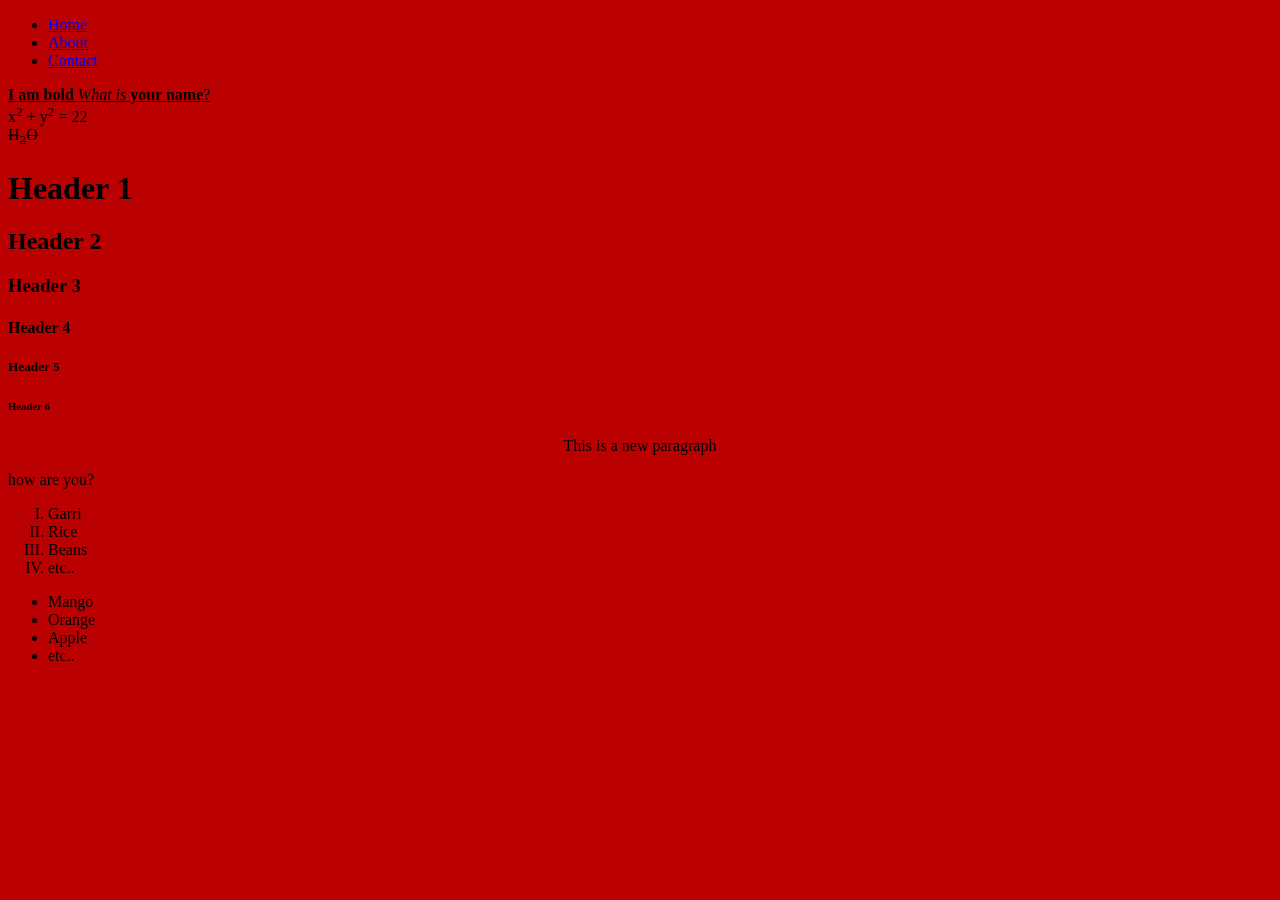
<file: index.html>
<!DOCTYPE html>
<html lang="en">
<head>
    <meta charset="UTF-8">
    <meta name="viewport" content="width=device-width, initial-scale=1.0">
    <title>My first Basic Website</title>
</head>
<body bgcolor="baby pink">
    <ul>
        <li><a href="index.html">Home</a></li>
        <li><a href="aboutus.html">About</a></li>
        <li><a href="contact.html">Contact</a></li>
    </ul>
    <u><b>I am bold</b> <em>What is</em> <b>your name</b>?</u><br>
    x<sup>2</sup> + y<sup>2</sup> = 22<br>
    <del>H<sub>2</sub>O</del>
    <h1>Header 1</h1>
    <h2>Header 2</h2>
    <h3>Header 3</h3>
    <h4>Header 4</h4>
    <h5>Header 5</h5>
    <h6>Header 6</h6>

    <p align="center">This is a new paragraph</p> how are you?
    <ol type="I">
        <li>Garri</li>
        <li>Rice</li>
        <li>Beans</li>
        <li>etc..</li>
    </ol>
     <ul>
        <li>Mango</li>
        <li>Orange</li>
        <li>Apple</li>
        <li>etc..</li>
     </ul>

</body>
</html>
</file>
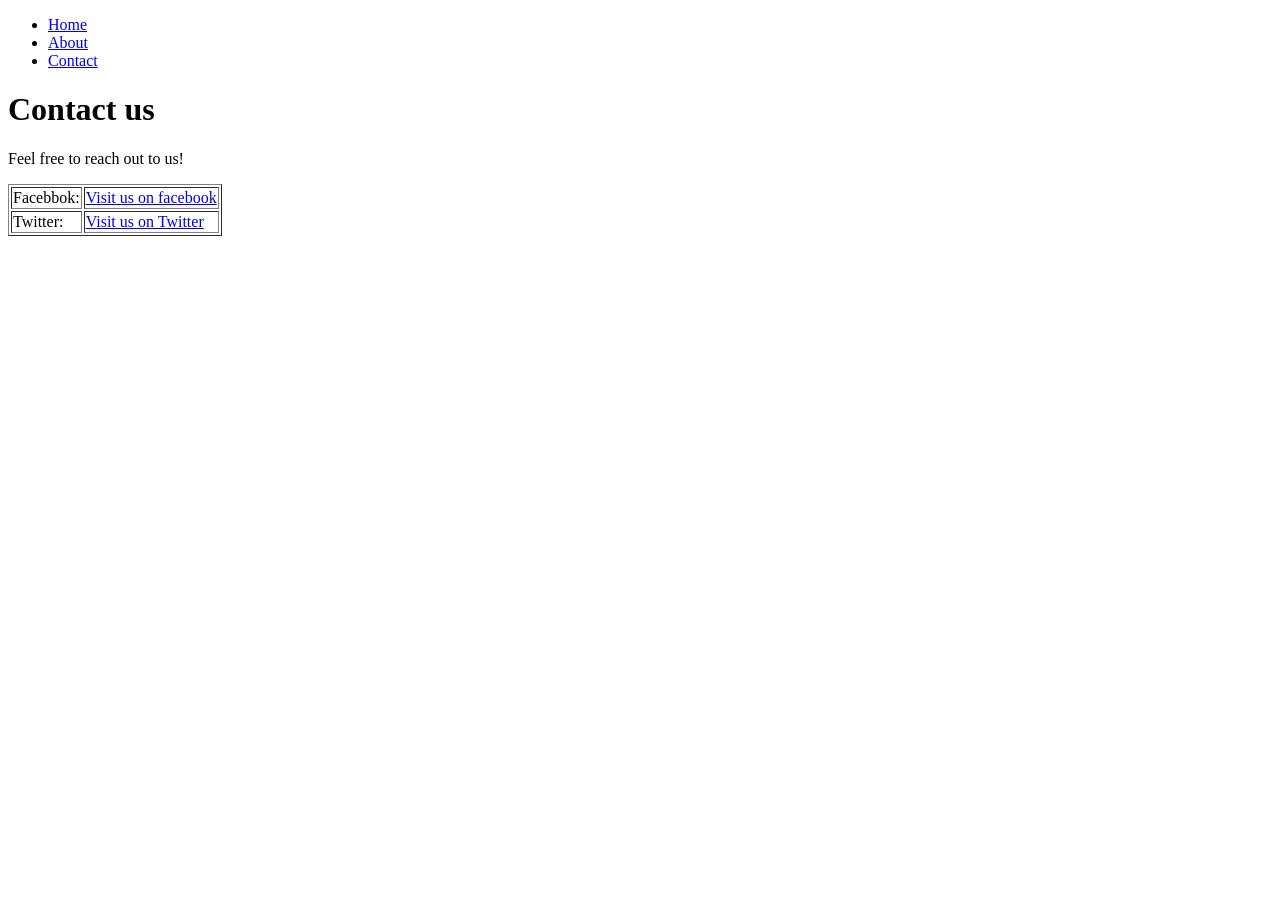
<file: contact.html>
<!DOCTYPE html>
<html lang="en">
<head>
    <meta charset="UTF-8">
    <meta name="viewport" content="width=device-width, initial-scale=1.0">
    <title>Contact us</title>
</head>
<body>
    <ul>
        <li><a href="index.html">Home</a></li>
        <li><a href="aboutus.html">About</a></li>
        <li><a href="contact.html">Contact</a></li>
    </ul>
    <h1>Contact us</h1>
    <p>Feel free to reach out to us!</p>
    <table border="1">
        <tr>
            <td>Facebbok: </td>
            <td>
                <a href="https://www.facebook.com">Visit us on facebook</a>
            </td>
        </tr>
        <tr>
            <td>Twitter: </td>
            <td>
                <a href="https://www.twitter.com">Visit us on Twitter</a>
            </td>
        </tr>
    </table>
</body>
</html>
</file>
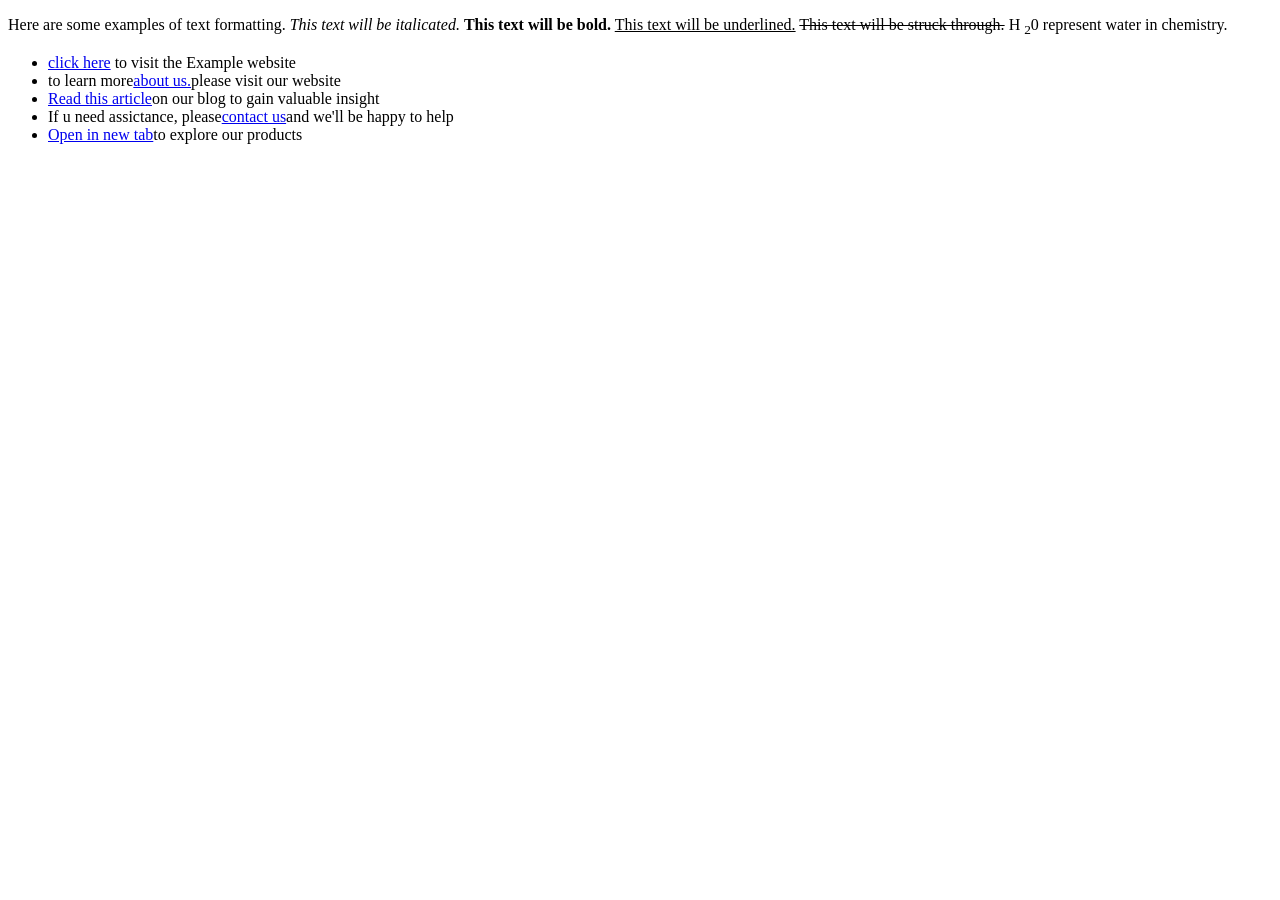
<file: dex.html>
<!DOCTYPE html>
<html lang="en">
<head>
    <meta charset="UTF-8">
    <meta name="viewport" content="width=device-width, initial-scale=1.0">
    <title>Document</title>
</head>
<body>
    <p>Here are some examples of text formatting. <em>This text will be italicated.</em> <b>This text will be bold.</b> <u>This text will be underlined.</u> <del>This text will be struck through.</del> H <sub>2</sub>0 represent water in chemistry.</p>
 <ul>
        <li><a href="index.html">click here</a> to visit the Example website</li>
        <li> to learn more<a href="aboutus.html">about us.</a>please visit our website</li>
        <li><a href="contact.html">Read this article</a>on our blog to gain valuable insight</li>
        <li>If u need assictance, please<a href="register.html">contact us</a>and we'll be happy to help</li>
        <li><a href="dex.html">Open in new tab</a>to explore our products</li>
    </ul>
</body>
</html>
</file>
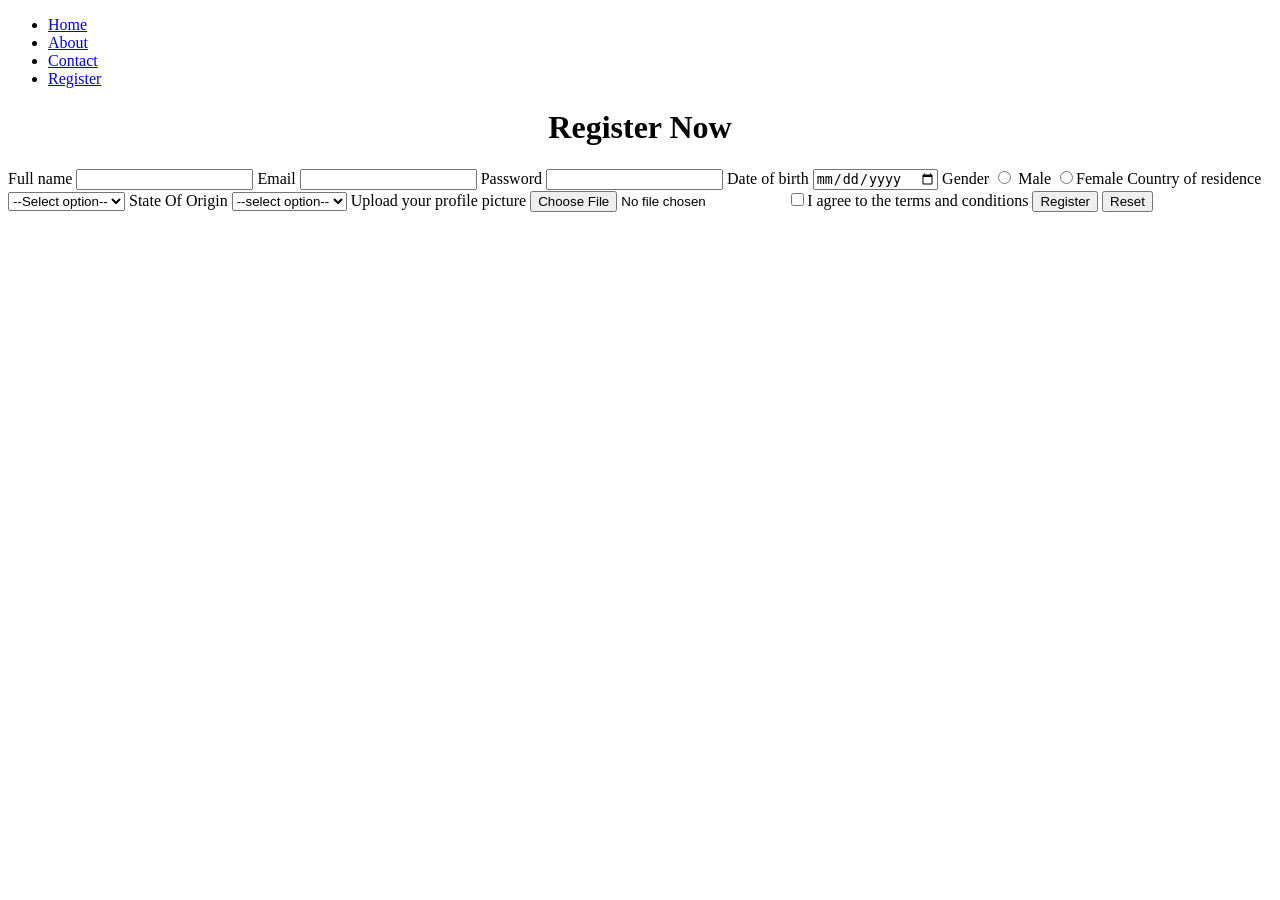
<file: loginpage.html>
<!DOCTYPE html>
<html lang="en">
<head>
    <meta charset="UTF-8">
    <meta name="viewport" content="width=device-width, initial-scale=1.0">
    <title>Login / Register Now</title>
</head>
<body>
    <div class="navbar">
        <ul>
        <li><a href="index.html" class="active">Home</a></li>
        <li><a href="aboutus.html" class="active">About</a></li>
        <li><a href="contact.html"  class="active">Contact</a></li>
        <li><a href="register.html" class="active">Register</a></li>
    </ul>
    </div>
    <center>
        <h1>Register Now</h1>
    </center>
    <form action="process.php" method="post">
        <label class="label">Full name</label>
        <input type="text" name="fullname" required class="input">
        <label class="label">Email</label>
        <input type="email" name="email" required class="input">
        <label class="label">Password</label>
        <input type="password" name="password" required class="input">
        <label class="label">Date of birth</label>
        <input type="date" name="dob" required class="input">
        <label class="label">Gender</label>
        <input type="radio" name="gender" value="male"> Male
        <input type="radio" name="gender" value="female">Female 
        <label class="label">Country of residence</label>
        <select name="country" required>
            <option>--Select option--</option>
            <option value="nigeria">Nigeria</option>
        </select>
        <label class="label">State Of Origin</label>
        <select name="state" required class="input">
            <option>--select option--</option>
            <option value="Abia">Abia</option>
            <option value="Adamawa">Adamawa</option>
            <option value="Akwa Ibom">Akwa Ibom</option>
            <option value="Anambra">Anambra</option>
            <option value="Bauchi">Bauchi</option>
            <option value="Bayelsa">Bayelsa</option>
            <option value="Benue">Benue</option>
            <option value="Borno">Borno</option>
            <option value="Cross River">Cross River</option>
            <option value="Delta">Delta</option>
            <option value="Ebonyi">Ebonyi</option>
            <option value="Edo">Edo</option>
            <option value="Ekiti">Ekiti</option>
            <option value="Enugu">Enugu</option>
            <option value="Gombe">Gombe</option>
            <option value="Imo">Imo</option>
            <option value="Jigawa">Jigawa</option>
            <option value="Kaduna">Kaduna</option>
            <option value="Kano">Kano</option>
            <option value="Katsina">Katsina</option>
            <option value="Kebbi">Kebbi</option>
            <option value="Kogi">Kogi</option>
            <option value="Kwara">Kwara</option>
            <option value="Lagos">Lagos</option>
            <option value="Nasarawa">Nasarawa</option>
            <option value="Niger">Niger</option>
            <option value="Ogun">Ogun</option>
            <option value="Ondo">Ondo</option>
            <option value="Osun">Osun</option>
            <option value="Oyo">Oyo</option>
            <option value="Plateau">Plateau</option>
            <option value="Rivers">Rivers</option>
            <option value="Sokoto">Sokoto</option>
            <option value="Taraba">Taraba</option>
            <option value="Yobe">Yobe</option>
            <option value="Zamfara">Zamfara</option>
            <option value="FCT">FCT</option>
        </select>
        <label class="label">Upload your profile picture</label>
        <input type="file" name="profile_picture" class="input">
        <input type="checkbox" name="terms" required >I agree to the terms and conditions 
        <button type="submit">Register</button>
        <button type="reset">Reset</button>
    </form>
</body>
</html>
</file>
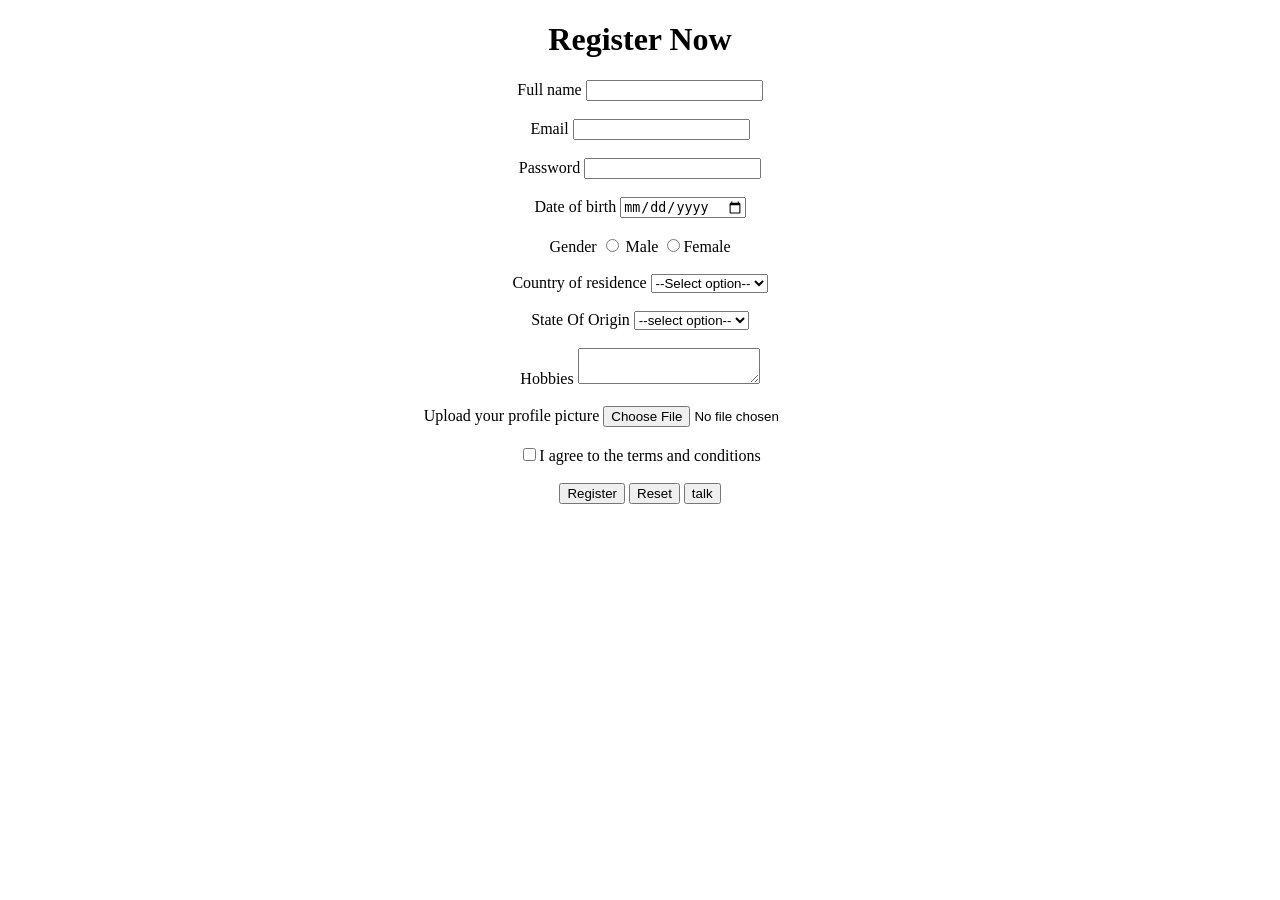
<file: register.html>
<!DOCTYPE html>
<html lang="en">
<head>
    <meta charset="UTF-8">
    <meta name="viewport" content="width=device-width, initial-scale=1.0">
    <title>Register Now</title>
</head>
<body>
     <center>
        <h1>Register Now</h1>
    </center>
    <form action="process.php" method="post">
        <center>
        <label>Full name</label>
        <input type="text" name="fullname" required><br><br>
        <label>Email</label>
        <input type="email" name="email" required><br><br>
        <label>Password</label>
        <input type="password" name="password" required><br><br>
        <label>Date of birth</label>
        <input type="date" name="dob" required><br><br>
        <label>Gender</label>
        <input type="radio" name="gender" value="male"> Male
        <input type="radio" name="gender" value="female">Female <br><br>
        <label>Country of residence</label>
        <select name="country" required>
            <option>--Select option--</option>
            <option value="nigeria">Nigeria</option>
        </select><br><br>
        <label>State Of Origin</label>
        <select name="state" required>
            <option>--select option--</option>
            <option value="Abia">Abia</option>
            <option value="Adamawa">Adamawa</option>
            <option value="Akwa Ibom">Akwa Ibom</option>
            <option value="Anambra">Anambra</option>
            <option value="Bauchi">Bauchi</option>
            <option value="Bayelsa">Bayelsa</option>
            <option value="Benue">Benue</option>
            <option value="Borno">Borno</option>
            <option value="Cross River">Cross River</option>
            <option value="Delta">Delta</option>
            <option value="Ebonyi">Ebonyi</option>
            <option value="Edo">Edo</option>
            <option value="Ekiti">Ekiti</option>
            <option value="Enugu">Enugu</option>
            <option value="FCT">FCT</option>
            <option value="Gombe">Gombe</option>
            <option value="Imo">Imo</option>
            <option value="Jigawa">Jigawa</option>
            <option value="Kaduna">Kaduna</option>
            <option value="Kano">Kano</option>
            <option value="Katsina">Katsina</option>
            <option value="Kebbi">Kebbi</option>
            <option value="Kogi">Kogi</option>
            <option value="Kwara">Kwara</option>
            <option value="Lagos">Lagos</option>
            <option value="Nasarawa">Nasarawa</option>
            <option value="Niger">Niger</option>
            <option value="Ogun">Ogun</option>
            <option value="Ondo">Ondo</option>
            <option value="Osun">Osun</option>
            <option value="Oyo">Oyo</option>
            <option value="Plateau">Plateau</option>
            <option value="Rivers">Rivers</option>
            <option value="Sokoto">Sokoto</option>
            <option value="Taraba">Taraba</option>
            <option value="Yobe">Yobe</option>
            <option value="Zamfara">Zamfara</option>
        </select><br><br>
        <label>Hobbies</label>
        <textarea name="hobbies" id=""></textarea><br><br>
        <label>Upload your profile picture</label>
        <input type="file" name="profile_picture"><br><br>
        <input type="checkbox" name="terms" required>I agree to the terms and conditions <br><br>
        <button type="submit">Register</button>
        <button type="reset">Reset</button>
        <button type="button">talk</button>
        </center>
    </form>
</body>
</html>
</file>
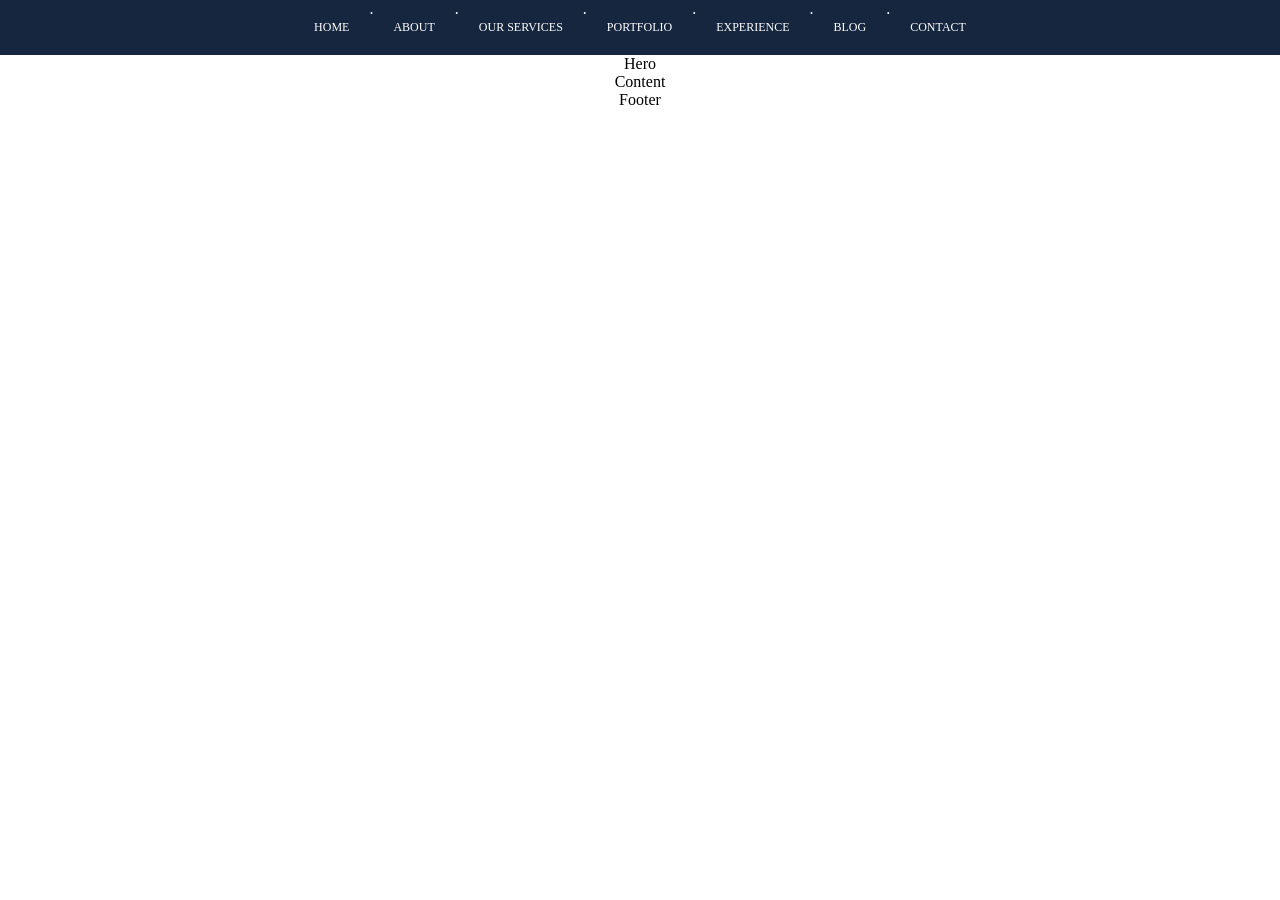
<file: webpage.html>
<!DOCTYPE html>
<html lang="en">
<head>
    <link rel="stylesheet" href="style.css">
    <meta charset="UTF-8">
    <meta name="viewport" content="width=device-width, initial-scale=1.0">
    <title>Muhammad Alamutu Portfolio Website</title>
</head>
<body>
    <div class="container">
        <div class="header">
            <a href="" class="nav">Home</a><span>.</span>
            <a href="" class="nav">About</a><span>.</span>
            <a href="" class="nav">Our services</a><span>.</span>
            <a href="" class="nav">Portfolio</a><span>.</span>
            <a href="" class="nav">Experience</a><span>.</span>
            <a href="" class="nav">Blog</a><span>.</span>
            <a href="" class="nav">Contact</a>
        </div>
        <div class="hero">Hero</div>
        <div class="content">Content</div>
        <div class="footer">Footer</div>
    </div>
</body>
</html>
</file>
<file: style.css>
*{
    margin: 0;
    padding: 0;
}
.container{
    width: 100%;
    height: auto;
    display: flex;
    flex-direction: column;
    align-items: center;
}
.header{
    background: #16263f;
    width: 100%;
    height: auto;
    display: flex;
    flex-direction: row;
    justify-content: center;
    color: white;
}
.header>.span{
    font-size: 20px;
    font-weight: bold;
    margin: 10px 0px;
}
.hero{

}
.footer{

}
.content{

}
.nav{
    text-decoration: none;
    color: white;
    font-size: 12px;
    margin: 20px 20px;
    display: block;
    text-transform: uppercase;
}
</file>
